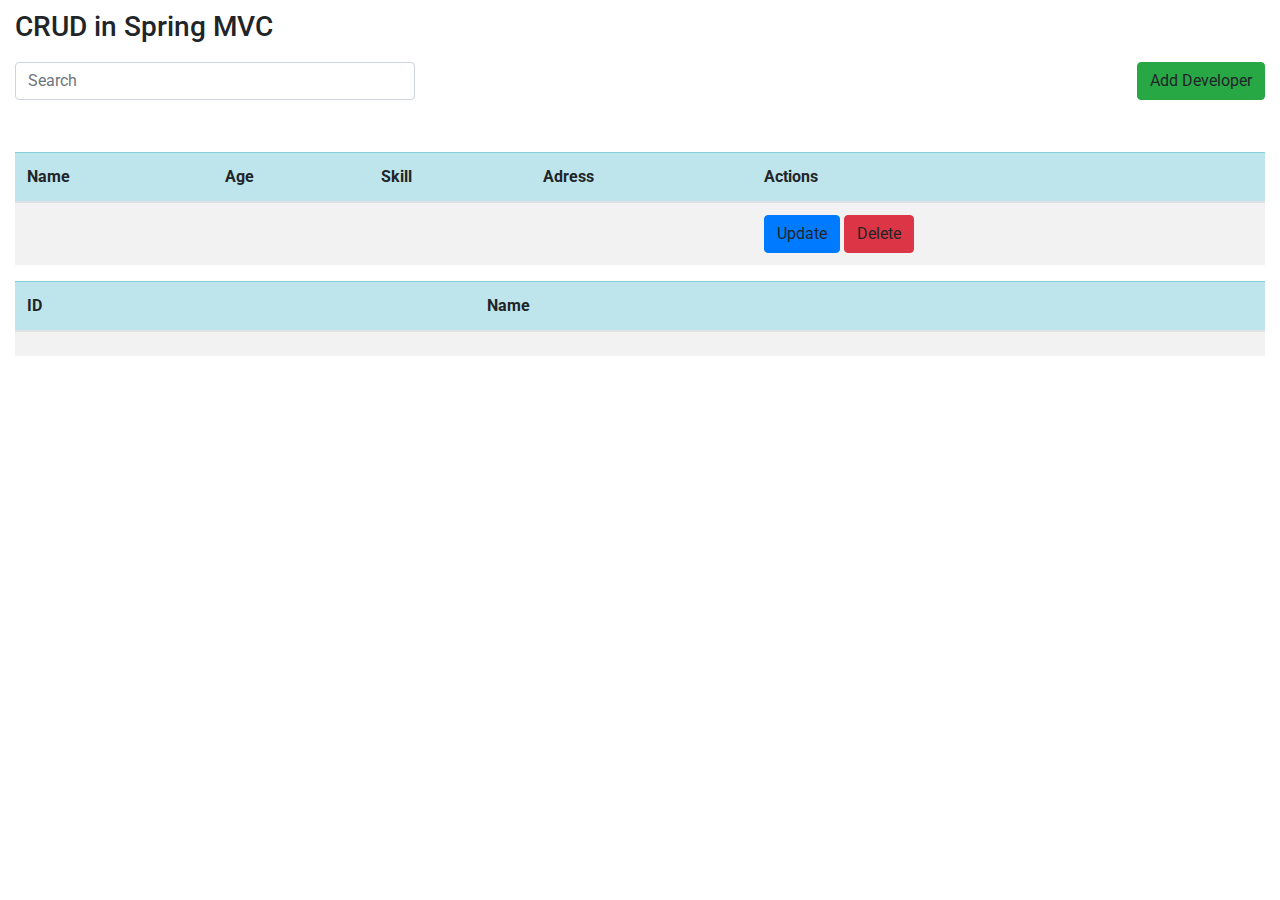
<file: src/main/resources/templates/crud/index.html>
<!DOCTYPE html>
<html lang="en">

<head>
    <title>CRUD</title>
    <link rel="stylesheet" href="../../static/css/style.css" th:href="@{/css/bootstrap.css}">
    <link rel="stylesheet" href="../../static/css/bootstrap.css" th:href="@{/css/style.css}">
    <link href="https://fonts.googleapis.com/css2?family=Roboto:wght@400&display=swap" rel="stylesheet">

    <script th:src="@{/js/jquery.js}" src="../../static/js/jquery.js"></script>


</head>

<body>
    <div class="container-fluid">

        <div class="container-title">
            <h3>CRUD in Spring MVC</h3>
        </div>

        <div class="container-title">
            <input class="form-control" id="search" style="width: 400px !important;" type="search" placeholder="Search"
                aria-label="Search">
            <a class="btn btn-success button" th:href="@{/crud/new} ">Add Developer</a>
        </div>

        <div th:classappend="'alert-' + (${clase != null} ? ${clase} : info)" th:if="${mensaje != null}"
            th:text="${mensaje}" class="alert">
        </div>

        <table class="table table-striped " id="developer-table">
            <thead>
                <tr class="table-info">
                    <th scope="col ">Name</th>
                    <th scope="col ">Age</th>
                    <th scope="col ">Skill</th>
                    <th scope="col ">Adress</th>
                    <th scope="col ">Actions</th>
                </tr>
            </thead>
            <tbody>
                <tr th:each="d : ${developers} ">
                    <td th:text="${d.name} "></td>
                    <td th:text="${d.age} "></td>
                    <td th:text="${d.Skill.name} "></td>
                    <td th:text="${d.adress} "></td>
                    <td><a th:href="@{/crud/{id}(id=${d.idDevelop})} " class="btn btn-primary button">Update</a> <a
                            th:href="@{/crud/delete/{id}(id=${d.idDevelop})} " class="btn btn-danger button">Delete</a>
                    </td>

                </tr>

            </tbody>
        </table>

        <table class="table table-striped table-skill">
            <thead>
                <tr class="table-info">
                    <th scope="col ">ID</th>
                    <th scope="col ">Name</th>
                </tr>
            </thead>
            <tbody>
                <tr th:each="s : ${skills} ">
                    <td th:text="${s.idSkill} "></td>
                    <td th:text="${s.name} "></td>

                </tr>

            </tbody>
        </table>
    </div>

    </div>

    <script type="text/javascript">
        $(document).ready(function () {
            $('#search').keyup(function () { //Cuando suelto una tecla
                search_table($(this).val()); //Llamo a la funcion y paso el valor del input search
            });

            function search_table(value) {

                $('#developer-table tbody tr').each(function () { //Por cada registro 
                    var found = 'false';
                    $(this).each(function () { // Por cada dato del registro
                        if ($(this).text().toLowerCase().indexOf(value.toLowerCase()) >= 0) { // Paso las dos a minuscula y comparo 
                            found = 'true'; // Si son iguales cambio la bandera a TRUE
                        }
                    });
                    if (found == 'true') {
                        $(this).show(); // Muestro los registros que coinciden con lo ingresado
                    } else {
                        $(this).hide(); // Escondo los registros que coinciden con lo ingresado
                    }
                });
            }
        });
    </script>
</body>

</html>
</file>
